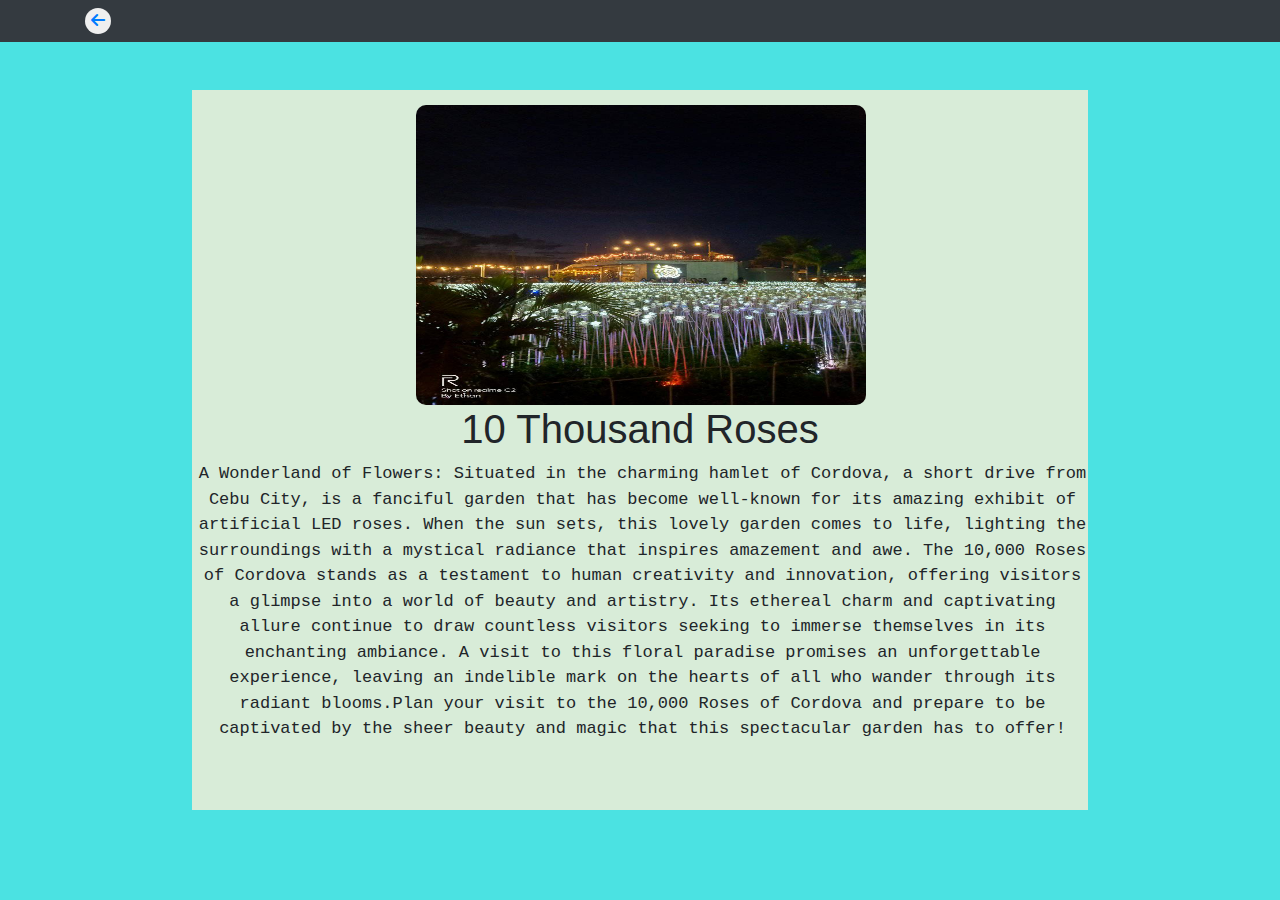
<file: ETHANS.html>
<!DOCTYPE html>
<html lang="en">
<head>
    <meta charset="UTF-8">
    <meta name="viewport" content="width=device-width, initial-scale=1.0">
    <link href="https://cdn.jsdelivr.net/npm/bootstrap@5.3.2/dist/css/bootstrap.min.css" rel="stylesheet">
    <script src="https://cdn.jsdelivr.net/npm/bootstrap@5.3.2/dist/js/bootstrap.bundle.min.js"></script>
    <link href="https://stackpath.bootstrapcdn.com/bootstrap/4.5.2/css/bootstrap.min.css" rel="stylesheet">
    <link rel="stylesheet" href="https://cdnjs.cloudflare.com/ajax/libs/font-awesome/6.5.1/css/all.min.css">
    <link rel="stylesheet" href="css-e.css">
    <title>ethan-b</title>
</head>
<body>
    <nav class="navbar navbar-expand-lg navbar-dark bg-dark fixed-top ">
        <div class="container">
          <div class="back">
            <button><a href="index.html"><i class="fa-solid fa-arrow-left"></i></a></i></button>
          </div>
       
        </div>
      </nav>
    </header>
    <section id="home" >
        <div class="con-box">
            <div class="pic-box">
                <img src="image/10k.jpg" alt="">
               <div class="title"><center> <h1>10 Thousand Roses</h1></center></div>
               <div class="text">
                <p>A Wonderland of Flowers:
                    Situated in the charming hamlet of Cordova, a short drive from Cebu City, is a fanciful garden that has become well-known for its amazing exhibit of artificial LED roses. When the sun sets, this lovely garden comes to life, lighting the surroundings with a mystical radiance that inspires amazement and awe.
                    The 10,000 Roses of Cordova stands as a testament to human creativity and innovation, offering visitors a glimpse into a world of beauty and artistry. Its ethereal charm and captivating allure continue to draw countless visitors seeking to immerse themselves in its enchanting ambiance. A visit to this floral paradise promises an unforgettable experience, leaving an indelible mark on the hearts of all who wander through its radiant blooms.Plan your visit to the 10,000 Roses of Cordova and prepare to be captivated by the sheer beauty and magic that this spectacular garden has to offer!  </p>
               </div>
            </div>
        </div>
      </section>
</body>
</html>
</file>
<file: css-e.css>
.body {
  margin: 0;
  padding: 0;
}
.back button {
  border: none;
  border-radius: 50%;
}
#home {
  background-color: rgb(75, 226, 226);
  background-size: cover;
  height: 100vh;
}
.con-box {
  width: 70%;
  height: 80%;
  background-color: rgb(216, 236, 216);
  position: absolute;
  top: 50%;
  left: 50%;
  transform: translate(-50%, -50%);
}
.pic-box img {
  width: 450px;
  height: 300px;
  border-radius: 10px;
  position: relative;
  top: 15px;
  left: 25%;
}
.title {
  margin-top: 15px;
}
.text {
  margin-left: 5px;
  text-align: center;
}
.text p {
  font-size: 17px;
  font-family: "Courier New", Courier, monospace;
}
</file>
